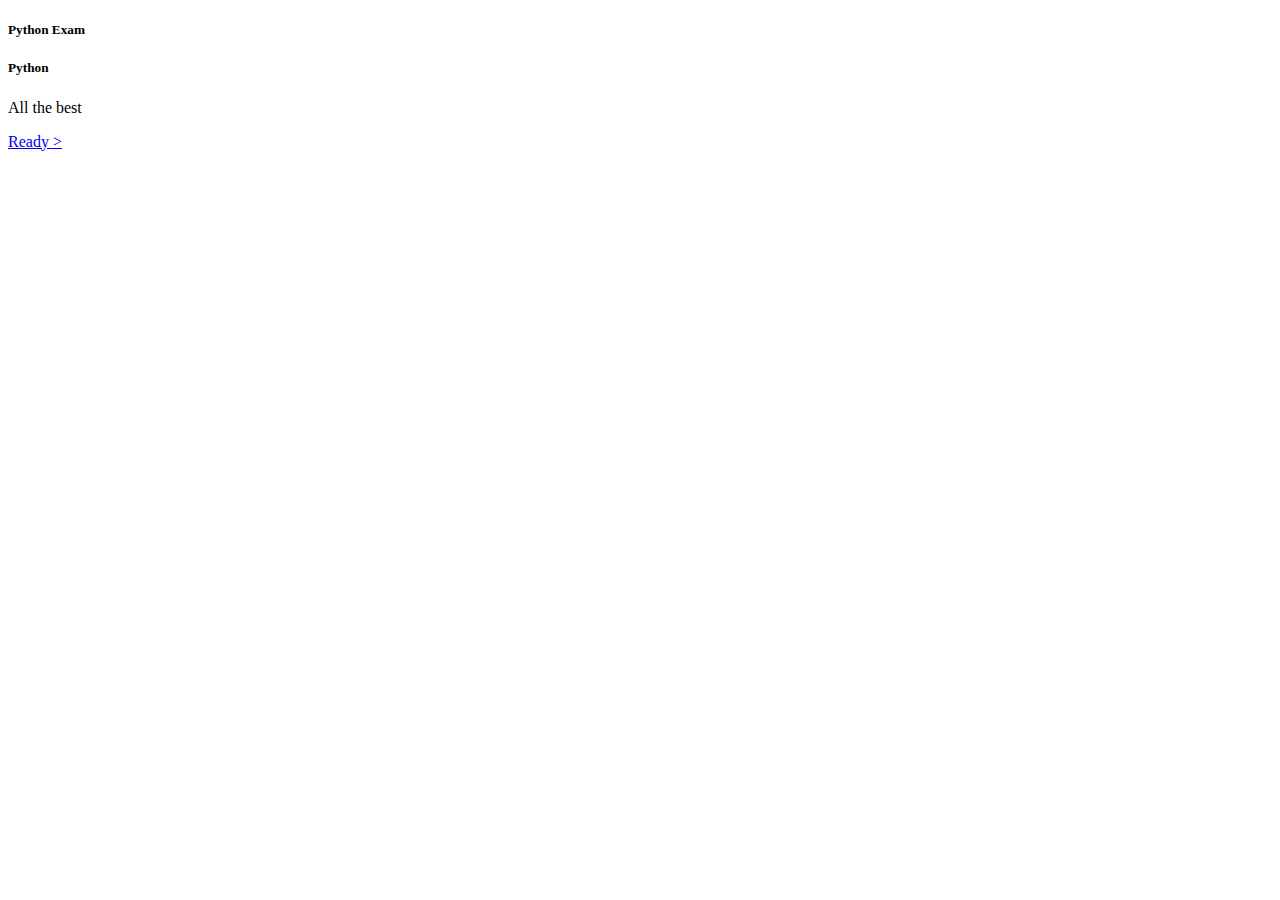
<file: exam.html>
<!DOCTYPE html>
<html lang="en">
  <head>
    <!-- Required meta tags -->
    <meta charset="utf-8" />
    <meta name="viewport" content="width=device-width, initial-scale=1" />

    <!-- Bootstrap CSS -->
    <link
      href="https://cdn.jsdelivr.net/npm/bootstrap@5.1.1/dist/css/bootstrap.min.css"
      rel="stylesheet"
      integrity="sha384-F3w7mX95PdgyTmZZMECAngseQB83DfGTowi0iMjiWaeVhAn4FJkqJByhZMI3AhiU"
      crossorigin="anonymous"
    />

    <title>Auto Proctor | Exams</title>
  </head>
  <body class="container my-5">
    <form action="">
      <div class="card w-50">
        <h5 class="card-header">Python Exam</h5>
        <div class="card-body">
          <h5 class="card-title">Python</h5>
          <p class="card-text">All the best</p>
          <a href="#" class="btn btn-primary">Ready ></a>
        </div>
      </div>
    </form>

    <script
      src="https://cdn.jsdelivr.net/npm/bootstrap@5.1.1/dist/js/bootstrap.bundle.min.js"
      integrity="sha384-/bQdsTh/da6pkI1MST/rWKFNjaCP5gBSY4sEBT38Q/9RBh9AH40zEOg7Hlq2THRZ"
      crossorigin="anonymous"
    ></script>
  </body>
</html>
</file>
